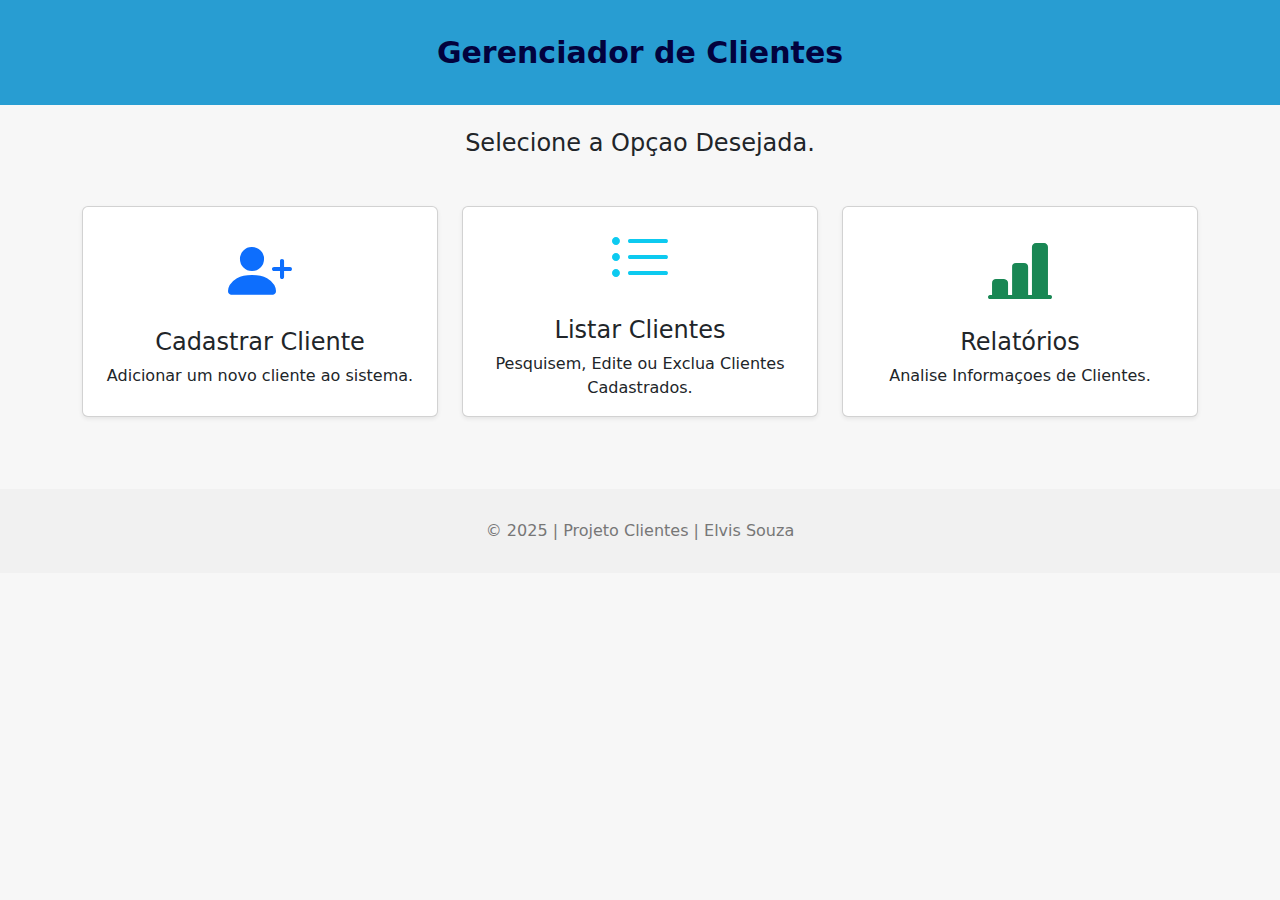
<file: index.html>
<!DOCTYPE html>
<html lang="pt-br">
<head>
    <meta charset="UTF-8">
    <meta name="viewport" content="width=device-width, initial-scale=1.0">
    <title>Projeto Administraçao de Clientes</title>
    
    <link href="https://cdn.jsdelivr.net/npm/bootstrap@5.3.3/dist/css/bootstrap.min.css" rel="stylesheet">
    
    <link rel="stylesheet" href="https://cdn.jsdelivr.net/npm/bootstrap-icons@1.11.3/font/bootstrap-icons.min.css">
    
    <link rel="stylesheet" href="style.css">
</head>
<body>

    <header>
        Gerenciador de Clientes
    </header>
        <div class="container">
            <div class="collapse navbar-collapse" id="navbarNav">
                <ul class="navbar-nav">
                    <li class="nav-item">
                        <a class="nav-link active" href="#" id="nav-home">Início</a>
                    </li>
                    <li class="nav-item">
                        <a class="nav-link" href="#" id="nav-cadastro">Cadastro</a>
                    </li>
                    <li class="nav-item">
                        <a class="nav-link" href="#" id="nav-listagem">Listagem</a>
                    </li>
                    <li class="nav-item">
                        <a class="nav-link" href="#" id="nav-relatorios">Relatórios</a>
                    </li>
                </ul>
            </div>
        </div>

    <main class="container mt-4">
        <div id="view-home">
            <div class="text-center mb-5">
                <h4>Selecione a Opçao Desejada.</h4>
            </div>
            
            <div class="row">
                <div class="col-md-4 mb-4">
                    <div class="card shadow-sm h-100 home-card" id="card-nav-cadastro">
                        <div class="card-body text-center d-flex flex-column justify-content-center align-items-center">
                            <i class="bi bi-person-plus-fill display-3 text-primary mb-3"></i>
                            <h4 class="card-title">Cadastrar Cliente</h4>
                            <p class="card-text">Adicionar um novo cliente ao sistema.</p>
                        </div>
                    </div>
                </div>
                
                <div class="col-md-4 mb-4">
                    <div class="card shadow-sm h-100 home-card" id="card-nav-listagem">
                        <div class="card-body text-center d-flex flex-column justify-content-center align-items-center">
                            <i class="bi bi-list-ul display-3 text-info mb-3"></i>
                            <h4 class="card-title">Listar Clientes</h4>
                            <p class="card-text">Pesquisem, Edite ou Exclua Clientes Cadastrados.</p>
                        </div>
                    </div>
                </div>
                
                <div class="col-md-4 mb-4">
                    <div class="card shadow-sm h-100 home-card" id="card-nav-relatorios">
                        <div class="card-body text-center d-flex flex-column justify-content-center align-items-center">
                            <i class="bi bi-bar-chart-line-fill display-3 text-success mb-3"></i>
                            <h4 class="card-title">Relatórios</h4>
                            <p class="card-text">Analise Informaçoes de Clientes.</p>
                        </div>
                    </div>
                </div>
            </div>
        </div>


        <div id="view-cadastro" style="display: none;">
            
            <div class="card shadow-sm mb-4">
                <div class="card-header bg-primary text-white">
                    <h5 class="mb-0">Cadastro de Cliente</h5>
                </div>
                <div class="card-body">
                    <form id="form-cliente" class="needs-validation" novalidate>
                        <input type="hidden" id="cliente-id">

                        <div class="row">
                            <div class="col-md-8 mb-3">
                                <label for="nome" class="form-label">Nome Completo</label>
                                <input type="text" class="form-control" id="nome" 
                                       maxlength="150" 
                                       required>
                                <div class="invalid-feedback">
                                    Informe seu Nome Completo.
                                </div>
                            </div>

                            <div class="col-md-4 mb-3">
                                <label for="cpf" class="form-label">CPF (apenas dígitos)</label>
                                <input type="text" class="form-control" id="cpf" 
                                       pattern="\d{11}" 
                                       maxlength="11" 
                                       required 
                                       title="Digite os 11 dígitos do CPF.">
                                <div class="invalid-feedback" id="cpf-feedback">
                                    Informe um CPF válido
                                </div>
                            </div>
                        </div>

                        <div class="row">
                            <div class="col-md-4 mb-3">
                                <label for="data-nascimento" class="form-label">Data de Nascimento</label>
                                <input type="date" class="form-control" id="data-nascimento" 
                                       required>
                                <div class="invalid-feedback">
                                    Data de nascimento incorreta
                                </div>
                            </div>

                            <div class="col-md-4 mb-3">
                                <label for="data-cadastro" class="form-label">Data de Cadastro</label>
                                <input type="date" class="form-control" id="data-cadastro" 
                                       readonly
                                       disabled>
                            </div>

                            <div class="col-md-4 mb-3">
                                <label for="renda" class="form-label">Renda Familiar (Opcional)</label>
                                <div class="input-group">
                                    <span class="input-group-text">R$</span>
                                    <input type="number" class="form-control" id="renda" 
                                           min="0" 
                                           step="0.01">
                                    <div class="invalid-feedback">
                                        A renda deve ser 0 ou maior.
                                    </div>
                                </div>
                            </div>
                        </div>

                        

                        <div class="d-flex justify-content-end">
                            <button type="button" class="btn btn-secondary me-2" id="btn-cancelar">Cancelar</button>
                            <button type="submit" class="btn btn-primary" id="btn-salvar">Salvar Cliente</button>
                        </div>
                    </form>
                </div>
                
                
            </div>
            <section class="text-center mb-5 mt-5 fw-bold">
                    <a href="index.html"><i class="bi bi-arrow-left-circle-fill"></i> Voltar</a>
                </section>
        </div>
        
        <div id="view-listagem" style="display: none;">
            <div id="listagem-clientes">
                <div class="card shadow-sm">
                    <div class="card-header bg-light">
                        <div class="row align-items-center">
                            <div class="col-md-6">
                                <h5 class="mb-0">Clientes Cadastrados</h5>
                            </div>
                            <div class="col-md-6">
                                <input type="text" id="input-pesquisa" class="form-control" placeholder="Pesquisar por nome...">
                            </div>
                        </div>
                    </div>
                    <div class="card-body">
                        <div class="table-responsive">
                            <table class="table table-hover align-middle">
                                <thead class="table-light">
                                    <tr>
                                        <th scope="col">Nome</th>
                                        <th scope="col">Renda (Classe)</th>
                                        <th scope="col" class="text-end">Ações</th>
                                    </tr>
                                </thead>
                                <tbody id="tabela-clientes-corpo">
                                    </tbody>
                            </table>
                        </div>
                    </div>
                </div>
                <section class="text-center mb-5 mt-5 fw-bold">
            <a href="index.html"><i class="bi bi-arrow-left-circle-fill"></i> Voltar</a>
    </section>
            </div>
        </div>

        <div id="view-relatorios" style="display: none;">
            <div class="text-center mb-3">
                <h3 class="card-title">Relatorio de Clientes</h3>
            </div>
            
            <div class="d-flex justify-content-center mb-4">
                <div class="btn-group" role="group" id="filtro-periodo">
                    <button type="button" class="btn btn-outline-primary" data-periodo="hoje">Hoje</button>
                    <button type="button" class="btn btn-outline-primary" data-periodo="semana">Esta Semana</button>
                    <button type="button" class="btn btn-primary active" data-periodo="mes">Este Mês</button>
                </div>
            </div>

            <div class="row">
                <div class="col-lg-6 col-md-6 mb-4">
                    <div class="card shadow-sm h-100">
                        <div class="card-body text-center">
                            <h5 class="card-title text-primary">Renda Acima da Média</h5>
                            <p class="card-text small">Renda familiar superior a renda média dos clientes.</p>
                            <h2 class="display-5 fw-bold" id="card-renda-media">-</h2>
                        </div>
                    </div>
                </div>

                <div class="col-lg-2 col-md-6 mb-4">
                    <div class="card shadow-sm h-100">
                        <div class="card-body text-center">
                            <h5 class="card-title" style="color: #58151c;">Classe A</h5>
                            <p class="card-text small">(Até R$ 980)</p>
                            <h2 class="display-5 fw-bold" id="card-classe-a">-</h2>
                        </div>
                    </div>
                </div>
                
                <div class="col-lg-2 col-md-6 mb-4">
                    <div class="card shadow-sm h-100">
                        <div class="card-body text-center">
                            <h5 class="card-title" style="color: #664d03;">Classe B</h5>
                            <p class="card-text small">(R$ 980 a R$ 2500)</p>
                            <h2 class="display-5 fw-bold" id="card-classe-b">-</h2>
                        </div>
                    </div>
                </div>

                <div class="col-lg-2 col-md-6 mb-4">
                    <div class="card shadow-sm h-100">
                        <div class="card-body text-center">
                            <h5 class="card-title" style="color: #0f5132;">Classe C</h5>
                            <p class="card-text small">(Acima de R$ 2500)</p>
                            <h2 class="display-5 fw-bold" id="card-classe-c">-</h2>
                        </div>
                    </div>
                </div>
            </div>
            <section class="text-center mb-5 mt-5 fw-bold">
            <a href="index.html"><i class="bi bi-arrow-left-circle-fill"></i> Voltar</a>
    </section>
        </div>

    </main>
    
    <footer class="mt-5">
        &copy; 2025 | Projeto Clientes | Elvis Souza
    </footer>

    <script src="https://cdn.jsdelivr.net/npm/bootstrap@5.3.3/dist/js/bootstrap.bundle.min.js"></script>
    <script src="admClientes.js"></script>
</body>
</html>
</file>
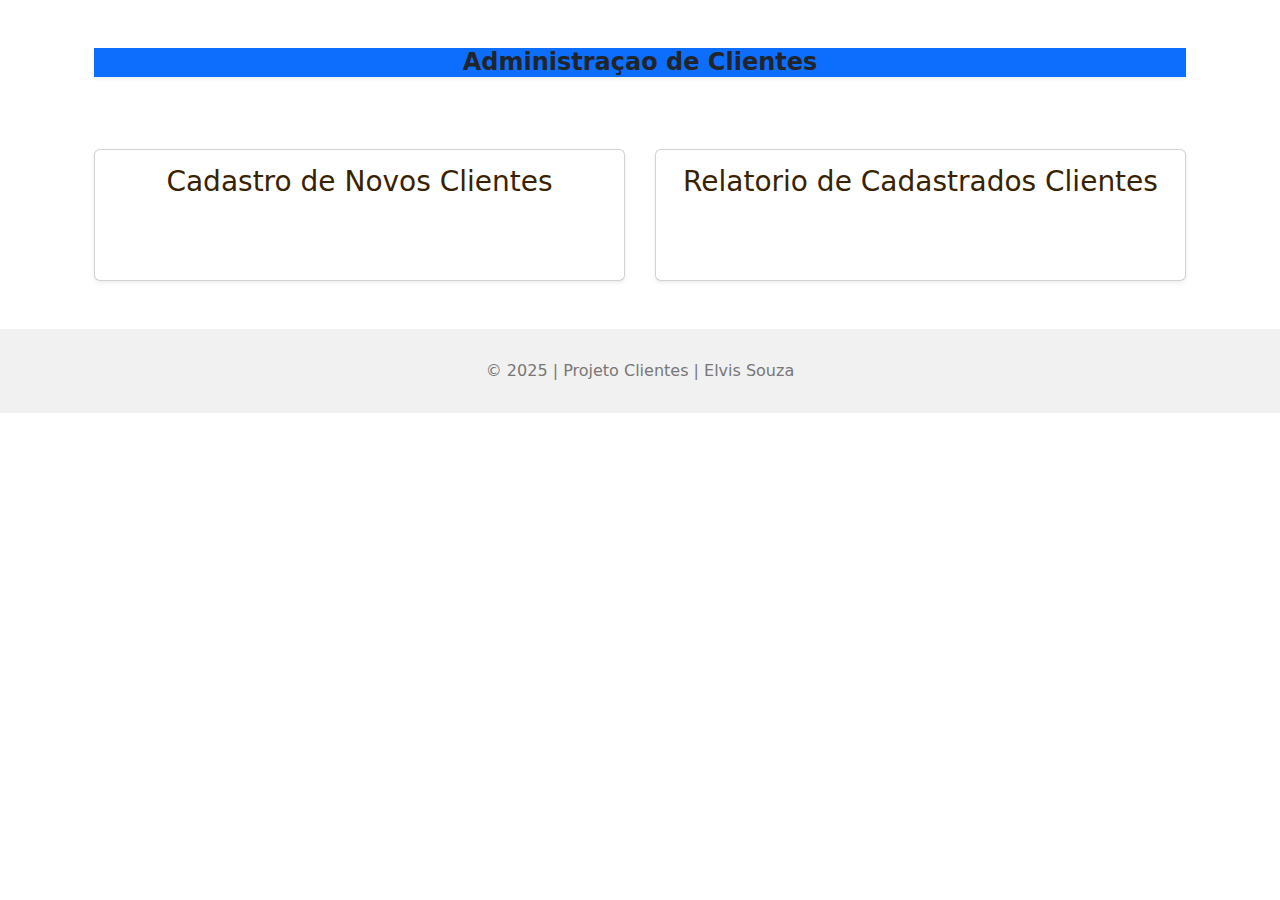
<file: Projeto/index.html>
<!DOCTYPE html>
<html lang="pt-br">
<head>
    <meta charset="UTF-8">
    <meta name="viewport" content="width=device-width, initial-scale=1.0">
    <title>Projeto - Administraçao de Clientes</title>
    <meta name="description" content="Site de Administraçao de Clientes">
    <link rel="stylesheet" href="../Projeto/style.css ">
    <link href="https://cdn.jsdelivr.net/npm/bootstrap@5.3.3/dist/css/bootstrap.min.css" rel="stylesheet"> 
</head>

<body>

    <main class="container mt-4">
        <div class="container mt-4">
            <section class="topo shadow-sm mt-5 mb-5 bg-primary">
                <h1>Administraçao de Clientes</h1>
            </section>
            <section class="grid-home">
                <a href="clientes.html">
                    <div class="card shadow-sm mt-4">
                        <h3>Cadastro de Novos Clientes</h3>
                        <!-- <p>Cadastro e Lista</p> -->
                    </div>
                </a>

                <a href="relatorios.html">
                    <div class="card shadow-sm mt-4">
                        <h3>Relatorio de Cadastrados Clientes</h3>
                        <!-- <p>Relatorio de Clientes</p> -->
                    </div>
                </a>
            </section>
        </div>

         <div id="view-relatorios" style="display: none;">
            
            <div class="d-flex justify-content-center mb-4">
                <div class="btn-group" role="group" id="filtro-periodo">
                    <button type="button" class="btn btn-outline-primary" data-periodo="hoje">Hoje</button>
                    <button type="button" class="btn btn-outline-primary" data-periodo="semana">Esta Semana</button>
                    <button type="button" class="btn btn-primary active" data-periodo="mes">Este Mês</button>
                </div>
            </div>

            <div class="row">
                <div class="col-lg-6 col-md-6 mb-4">
                    <div class="card shadow-sm h-100">
                        <div class="card-body text-center">
                            <h5 class="card-title text-primary">Renda Acima da Média</h5>
                            <p class="card-text small">Clientes (>18 anos) com renda familiar maior que a renda média de **todos** os clientes.</p>
                            <h2 class="display-5 fw-bold" id="card-renda-media">-</h2>
                        </div>
                    </div>
                </div>

                <div class="col-lg-2 col-md-6 mb-4">
                    <div class="card shadow-sm h-100">
                        <div class="card-body text-center">
                            <h5 class="card-title" style="color: #58151c;">Classe A</h5>
                            <p class="card-text small">(Até R$ 980)</p>
                            <h2 class="display-5 fw-bold" id="card-classe-a">-</h2>
                        </div>
                    </div>
                </div>
                
                <div class="col-lg-2 col-md-6 mb-4">
                    <div class="card shadow-sm h-100">
                        <div class="card-body text-center">
                            <h5 class="card-title" style="color: #664d03;">Classe B</h5>
                            <p class="card-text small">(R$ 980 a R$ 2500)</p>
                            <h2 class="display-5 fw-bold" id="card-classe-b">-</h2>
                        </div>
                    </div>
                </div>

                <div class="col-lg-2 col-md-6 mb-4">
                    <div class="card shadow-sm h-100">
                        <div class="card-body text-center">
                            <h5 class="card-title" style="color: #0f5132;">Classe C</h5>
                            <p class="card-text small">(Acima de R$ 2500)</p>
                            <h2 class="display-5 fw-bold" id="card-classe-c">-</h2>
                        </div>
                    </div>
                </div>
            </div>

        </div>
        
        
    </main>
    <script src="https://code.jquery.com/jquery-3.7.1.min.js"></script>
    <script src="https://cdn.jsdelivr.net/npm/bootstrap@5.3.3/dist/js/bootstrap.bundle.min.js"></script>
    <script src="../Projeto/admClientes.js"></script>
    <footer class="mt-5">
        &copy; 2025 | Projeto Clientes | Elvis Souza
    </footer>
</body>
</html>
</file>
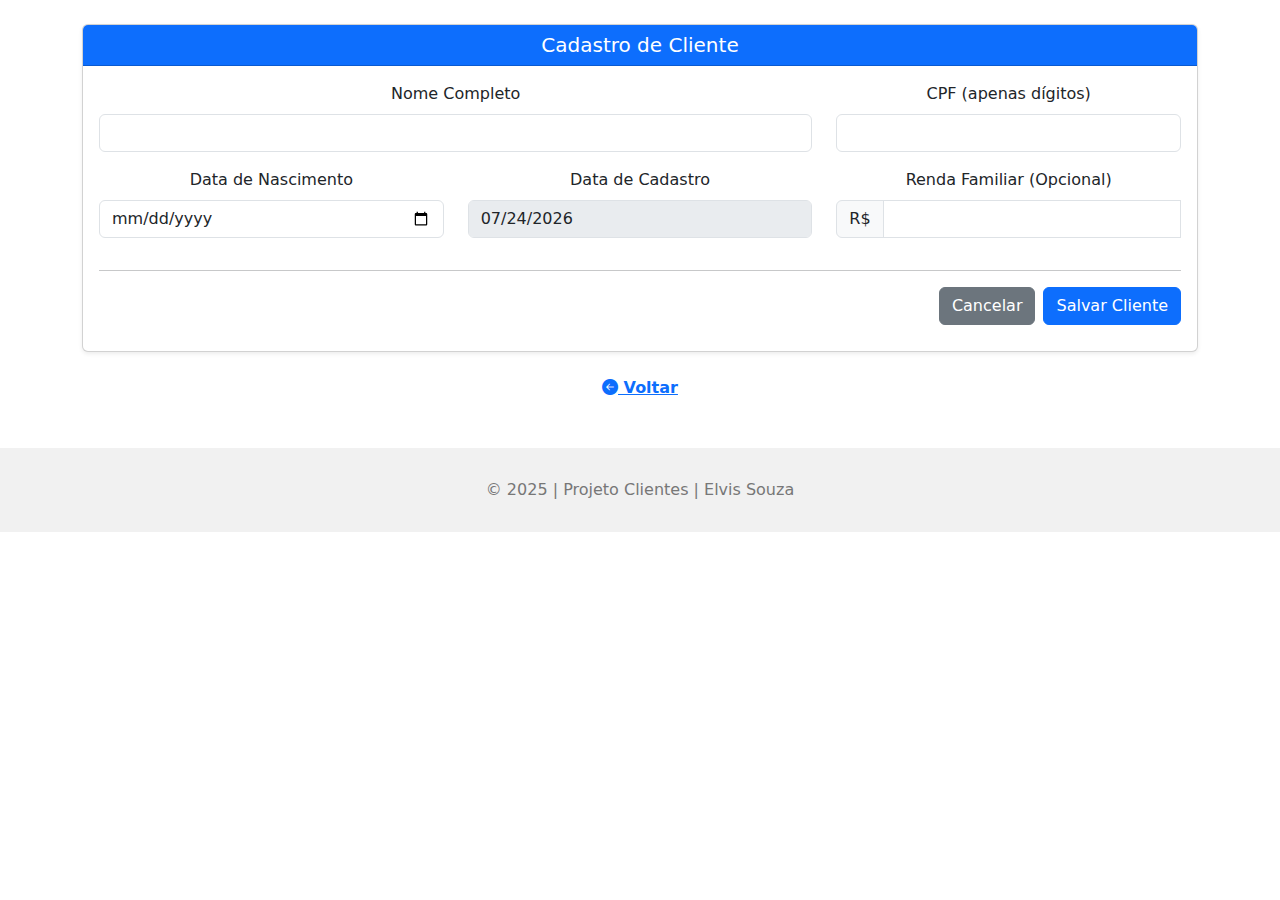
<file: Projeto/clientes.html>
<!DOCTYPE html>
<html lang="pt-br">
<head>
    <meta charset="UTF-8">
    <meta name="viewport" content="width=device-width, initial-scale=1.0">
    <title>Aba de Clientes</title>
    <meta name="description" content="Pagina de Clientes">
    <link rel="stylesheet" href="../Projeto/style.css">
    <link href="https://cdn.jsdelivr.net/npm/bootstrap@5.3.3/dist/css/bootstrap.min.css" rel="stylesheet"> 
</head>
<body>
   <main class="container mt-4">

        <div id="view-clientes">
            
            <div class="card shadow-sm mb-4">
                <div class="card-header bg-primary text-white">
                    <h5 class="mb-0">Cadastro de Cliente</h5>
                </div>
                <div class="card-body">
                    <form id="form-cliente" class="needs-validation" novalidate>
                        <input type="hidden" id="cliente-id">
                        <div class="row">
                            <div class="col-md-8 mb-3">
                                <label for="nome" class="form-label">Nome Completo</label>
                                <input type="text" class="form-control" id="nome" maxlength="150" required>
                                <div class="invalid-feedback">Informe um nome Valido</div>
                            </div>
                            <div class="col-md-4 mb-3">
                                <label for="cpf" class="form-label">CPF (apenas dígitos)</label>
                                <input type="text" class="form-control" id="cpf" pattern="\d{11}" maxlength="11" required title="Digite os 11 dígitos do CPF.">
                                <div class="invalid-feedback" id="cpf-feedback">Informe um CPF válido</div>
                            </div>
                        </div>
                        <div class="row">
                            <div class="col-md-4 mb-3">
                                <label for="data-nascimento" class="form-label">Data de Nascimento</label>
                                <input type="date" class="form-control" id="data-nascimento" required>
                                <div class="invalid-feedback">Informe uma data Valida.</div>
                            </div>
                            <div class="col-md-4 mb-3">
                                <label for="data-cadastro" class="form-label">Data de Cadastro</label>
                                <input type="date" class="form-control" id="data-cadastro" readonly disabled>
                            </div>
                            <div class="col-md-4 mb-3">
                                <label for="renda" class="form-label">Renda Familiar (Opcional)</label>
                                <div class="input-group">
                                    <span class="input-group-text">R$</span>
                                    <input type="number" class="form-control" id="renda" min="0" step="0.01">
                                    <div class="invalid-feedback">Renda deve ser 0 ou Maior</div>
                                </div>
                            </div>
                        </div>
                        <hr>
                        <div class="d-flex justify-content-end">
                            <button type="button" class="btn btn-secondary me-2" id="btn-cancelar">Cancelar</button>
                            <button type="submit" class="btn btn-primary" id="btn-salvar">Salvar</button>
                        </div>
                    </form>
                </div>
            </div>

             <div id="view-relatorios" style="display: none;">

    </main>
    <script src="https://code.jquery.com/jquery-3.7.1.min.js"></script>
    <script src="https://cdn.jsdelivr.net/npm/bootstrap@5.3.3/dist/js/bootstrap.bundle.min.js"></script>
    <script src="../Projeto/admClientes.js"></script>

    <section class="text-center mb-5 mt-3 fw-bold">
            <a href="index.html"><i class="bi bi-arrow-left-circle-fill"></i> Voltar</a>
    </section>
    
    <footer>
        &copy; 2025 | Projeto Clientes | Elvis Souza
    </footer>
</body>
</html>
</file>
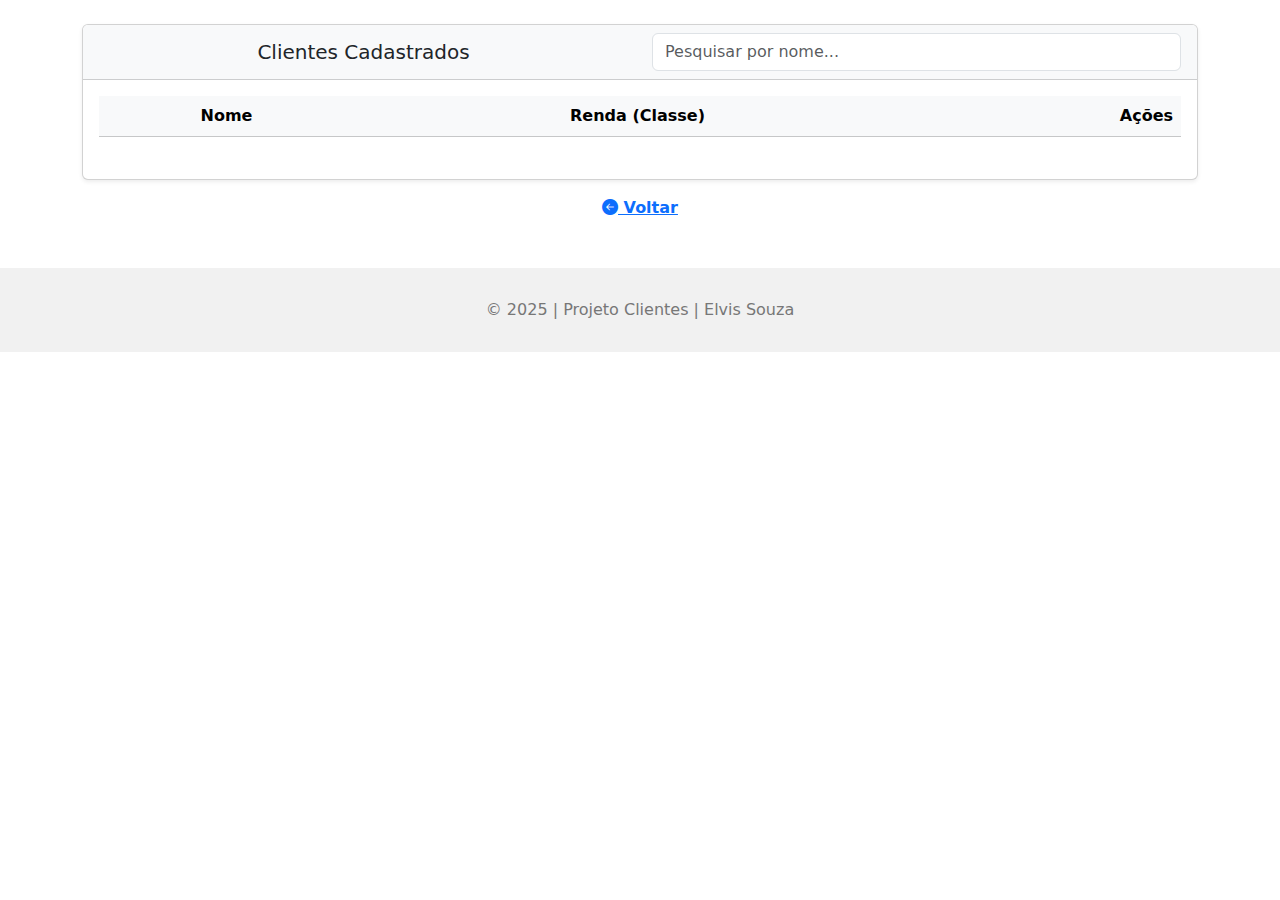
<file: Projeto/relatorios.html>
<!DOCTYPE html>
<html lang="en">
<head>
    <meta charset="UTF-8">
    <meta name="viewport" content="width=device-width, initial-scale=1.0">
    <title>Aba de Relatorios</title>
    <meta name="description" content="Pagina de Clientes">
    <link rel="stylesheet" href="../Projeto/style.css">
    <link href="https://cdn.jsdelivr.net/npm/bootstrap@5.3.3/dist/css/bootstrap.min.css" rel="stylesheet"> 
</head>
<body>
    <main class="container mt-4">
        <div id="listagem-clientes">
                    <div class="card shadow-sm">
                        <div class="card-header bg-light">
                            <div class="row align-items-center">
                                <div class="col-md-6">
                                    <h5 class="mb-0">Clientes Cadastrados</h5>
                                </div>
                                <div class="col-md-6">
                                    <input type="text" id="input-pesquisa" class="form-control" placeholder="Pesquisar por nome...">
                                </div>
                            </div>
                        </div>
                        <div class="card-body">
                            <div class="table-responsive">
                                <table class="table table-hover align-middle">
                                    <thead class="table-light">
                                        <tr>
                                            <th scope="col">Nome</th>
                                            <th scope="col">Renda (Classe)</th>
                                            <th scope="col" class="text-end">Ações</th>
                                        </tr>
                                    </thead>
                                    <tbody id="tabela-clientes-corpo">
                                        </tbody>
                                </table>
                            </div>
                        </div>
                    </div>
                </div>
            </div>

        

    </main>
    <script src="https://code.jquery.com/jquery-3.7.1.min.js"></script>
    <script src="https://cdn.jsdelivr.net/npm/bootstrap@5.3.3/dist/js/bootstrap.bundle.min.js"></script>
    <script src="../Projeto/admClientes.js"></script>

   <section class="text-center mb-5 mt-3 fw-bold">
            <a href="index.html"><i class="bi bi-arrow-left-circle-fill"></i> Voltar</a>
    </section>
    
    <footer>
        &copy; 2025 | Projeto Clientes | Elvis Souza
    </footer>
</body>
</html>
</file>
<file: style.css>
@import url("https://cdn.jsdelivr.net/npm/bootstrap-icons@1.13.1/font/bootstrap-icons.min.css");

header {
    background-color: #289dd2;
    padding: 30px;
    text-align: center;
    font-size: 30px;
    font-weight: bold;
    color: rgb(2, 2, 61);
}
body {
    background-color:#f7f7f7;
}
footer {
    background-color: #f1f1f1;
    padding: 30px;
    text-align: center;
    color: #777;
}
.renda-badge {
    display: inline-block;
    padding: 6px 10px;
    font-size: 1em;
    font-weight: bold;
    color: #333;
    border-radius: 10px;
    text-align: center;
    min-width: 80px;
}
.renda-a {
    background-color: #c72734;
    color: #ffffff;
    border: 1px solid #3d0101;
}
.renda-b {
    background-color: #ccb73d;
    color: #ffffff;
    border: 1px solid #382a01;
}
.renda-c {
    background-color: #3d8363;
    color: #fdfffe;
    border: 1px solid #011d10;
}
.home-card {
    cursor: pointer;
    transition: transform 0.2s ease-in-out, box-shadow 0.2s ease-in-out 
}

.home-card:hover {
    transform: translateY(-5px); 
    box-shadow: 0 0.5rem 1rem rgba(0, 0, 0, 0.15)
}
</file>
<file: Projeto/style.css>
@import url("https://cdn.jsdelivr.net/npm/bootstrap-icons@1.13.1/font/bootstrap-icons.min.css");

* {
    margin: 0;
    padding: 0;
}

.renda-badge {
    display: inline-block; /* Para o padding funcionar corretamente */
    padding: 6px 10px;
    font-size: 0.9em;
    font-weight: bold;
    color: #333; /* Cor do texto (escuro para fundos claros) */
    border-radius: 12px; /* Bordas arredondadas */
    text-align: center;
    min-width: 80px; /* Largura mínima para estética */
}
.renda-a {
    background-color: #f8d7da; /* Vermelho claro (Bootstrap 'danger-light') */
    color: #58151c;
    border: 1px solid #f1aeb5;
}

/* Classe B (R$ 980,01 a R$ 2500): Amarelo */
.renda-b {
    background-color: #fff3cd; /* Amarelo claro (Bootstrap 'warning-light') */
    color: #664d03;
    border: 1px solid #ffe69c;
}

/* Classe C (> R$ 2500): Verde */
.renda-c {
    background-color: #d1e7dd; /* Verde claro (Bootstrap 'success-light') */
    color: #0f5132;
    border: 1px solid #badbcc;
}
body {
    font-family: Arial, Helvetica, sans-serif;
}

footer {
    background-color: #f1f1f1;
    padding: 30px;
    text-align: center;
    color: #777;
}
.topo {
    text-align: center;

    p {
        color: #33170085;
        font-size: 1rem;
        line-height: 150%;
    }

    h1 {
        font-size: 1.5rem;
        margin-bottom: 15px;
        font-weight: 600;
        /* carga com valores de 100 a 900  se a fonte permitir */
        /* font-style: italic; */
    }
}
main {
    margin: 0 auto 0 auto;
    /* Centraliza o container (elemento d bloco)*/
    /* padding: 20px; */
}

.grid-home {
    display: flex;
    flex-wrap: wrap;
    gap: 30px;
    text-shadow: #badbcc;

    * {
        flex-basis: 100px;
        flex-grow: 1;
        flex-shrink: 1;
    }

    a {
        text-decoration: none;
        color: #4d1f00;
    }
}

.card {
    box-shadow: 0 5px 10px rgba(0, 0, 0, 0.1);
    padding-bottom: 10px;
    border-radius: 10px;
    text-align: center;

    h3 {
        color: #382200;
        margin: 15px 0 5px 0;
    }

    p {
        font-size: 1rem;
        padding: 0px 10px;
    }
}
</file>
